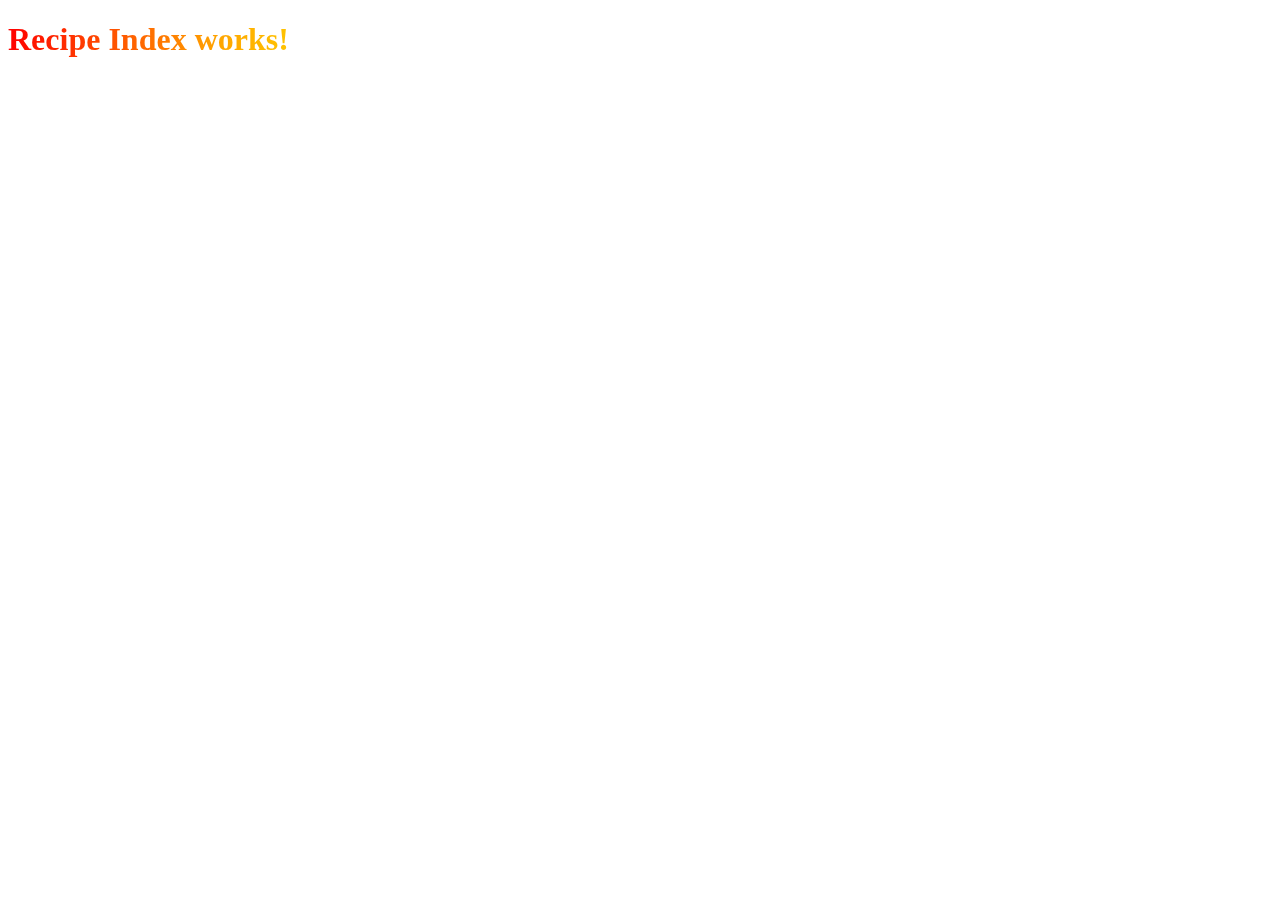
<file: target/classes/Templates/index.html>
<!DOCTYPE html>
<html xmlns:th="http://www.thymeleaf.org" lang="en">
<head>
    <title>Recipe Home Page</title>
</head>
<body>
<h1 style="
  background: linear-gradient(to right, red, orange, yellow, green, blue, indigo, violet);
  -webkit-background-clip: text;
  -webkit-text-fill-color: transparent;
  font-weight: bold;
">Recipe Index works!</h1>
</body>
</html>
</file>
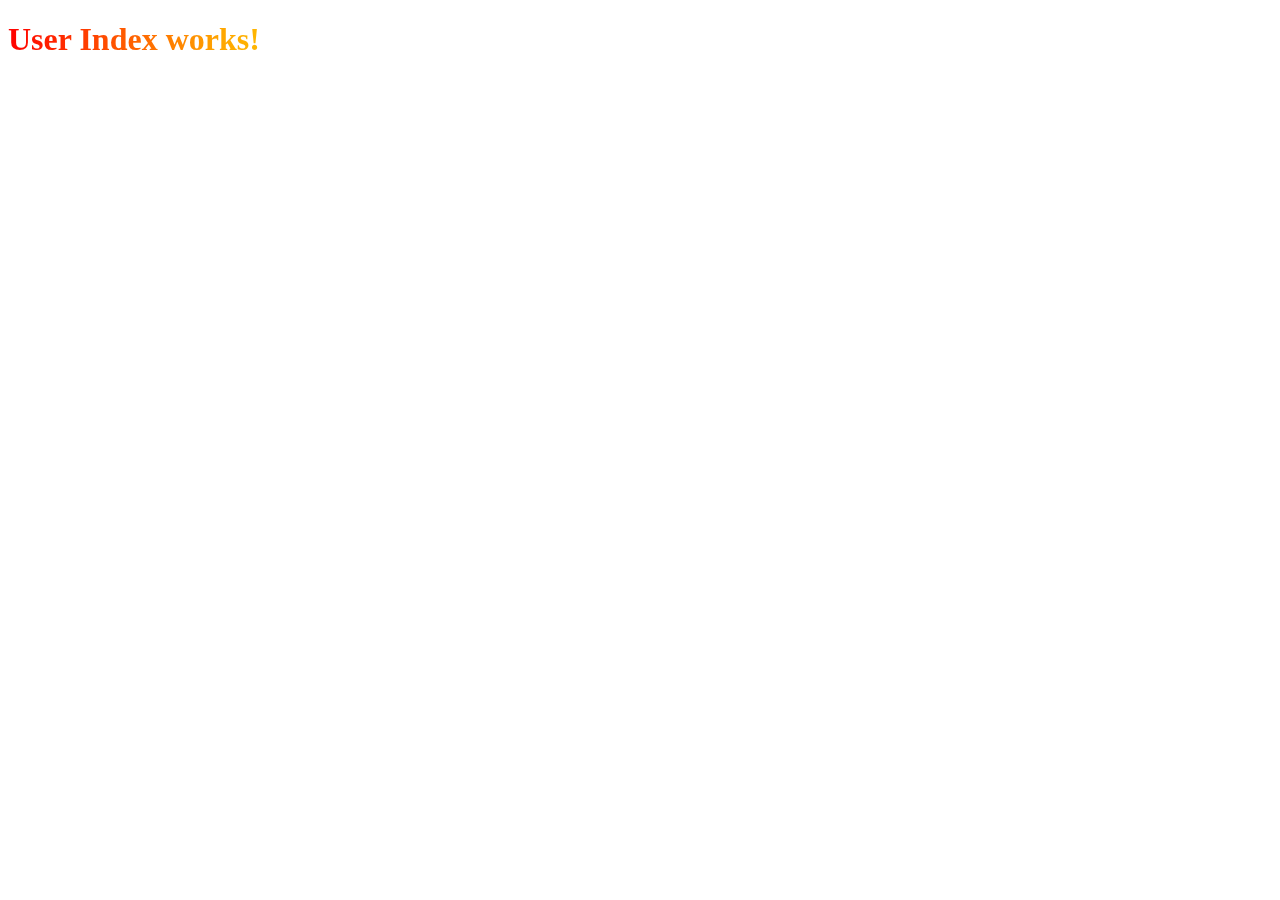
<file: target/classes/Templates/UserIndex.html>
<!DOCTYPE html>
<html xmlns:th="http://www.thymeleaf.org" lang="en">
<head>
    <meta charset="UTF-8">
    <title>User Home Page</title>
</head>
<body>

<h1 style="
  background: linear-gradient(to right, red, orange, yellow, green, blue, indigo, violet);
  -webkit-background-clip: text;
  -webkit-text-fill-color: transparent;
  font-weight: bold;
">User Index works!</h1>

</body>
</html>
</file>
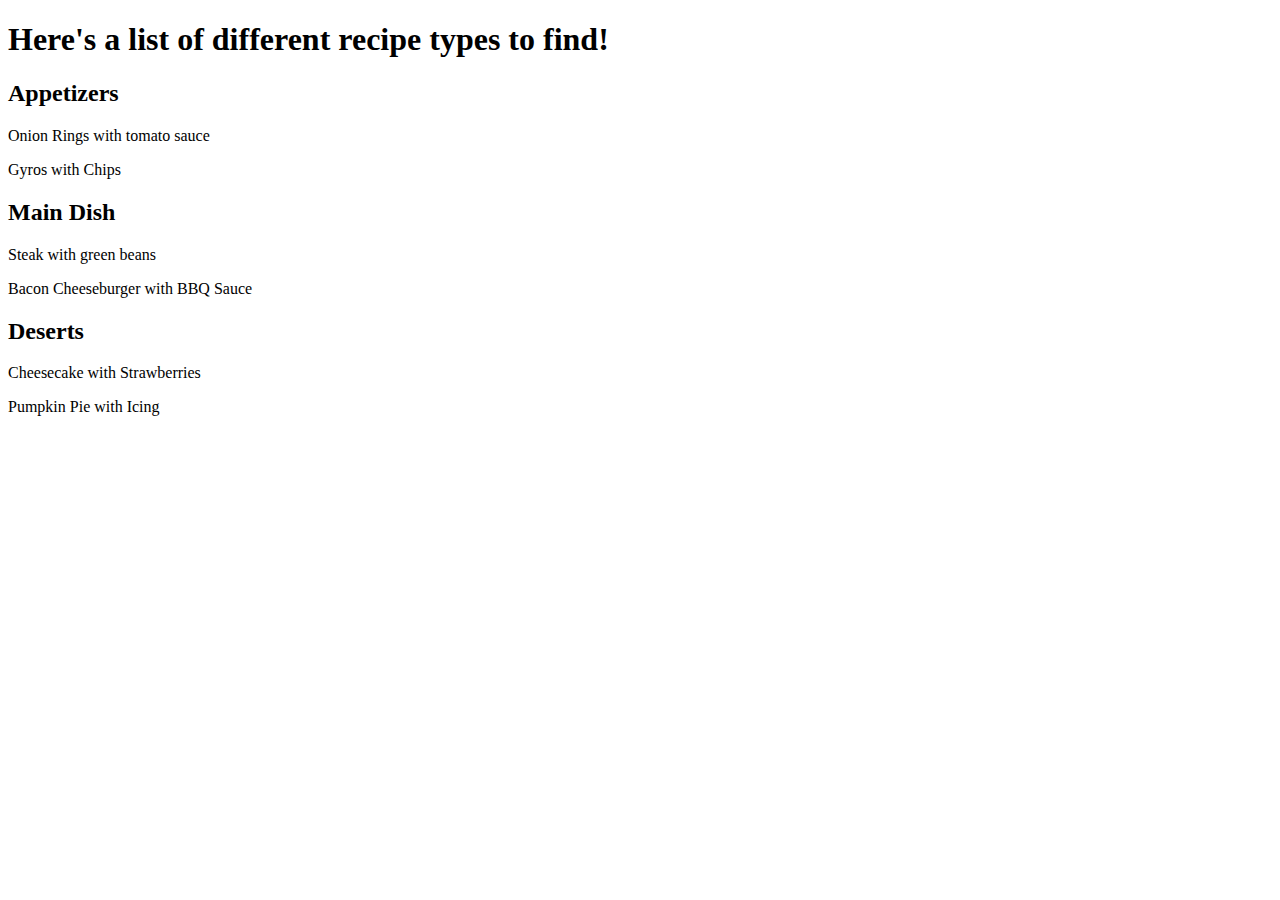
<file: src/main/resources/Templates/category.html>
<!DOCTYPE html>
<html xmlns:th="http://www.thymeleaf.org" lang="en">
<head>
    <meta charset="UTF-8">
    <meta name="viewport" content="width=device-width, initial-scale=1">
    <title>Recipe Categories</title>
    <link rel="stylesheet" th:href="@{/css/bootstrap.min.css}">
    <link rel="stylesheet" th:href="@{/css/style.css}" >
</head>
<body>
<div th:replace="fragments/topnav.html :: navbar"> </div>
<h1>Here's a list of different recipe types to find!</h1>
  <h2>Appetizers</h2>
    <p>Onion Rings with tomato sauce</p>
    <p>Gyros with Chips</p>
  <h2>Main Dish</h2>
    <p>Steak with green beans</p>
    <p>Bacon Cheeseburger with BBQ Sauce</p>
  <h2>Deserts</h2>
    <p>Cheesecake with Strawberries</p>
    <p>Pumpkin Pie with Icing</p>
</body>
</html>
</file>
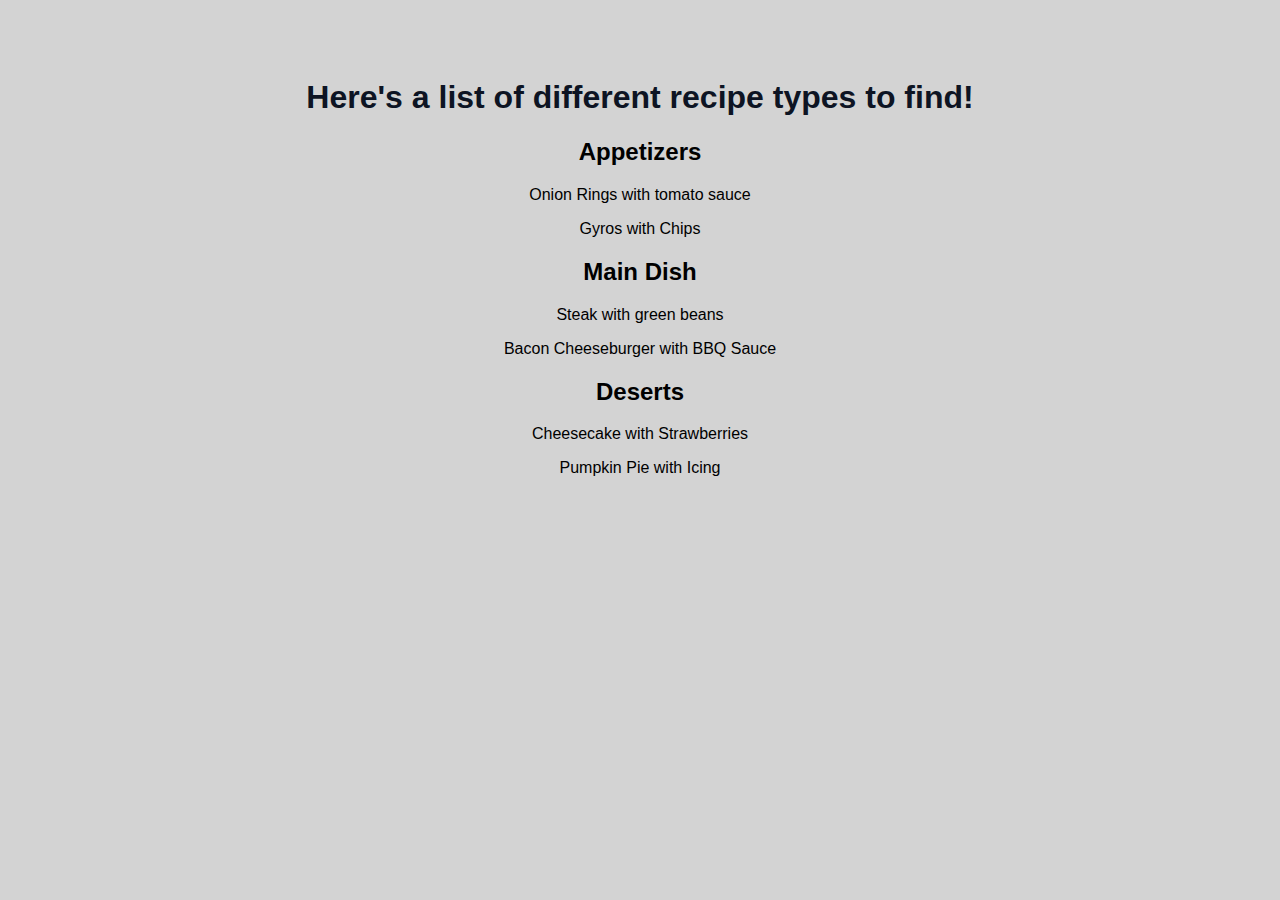
<file: src/main/resources/Templates/Category.html>
<!DOCTYPE html>
<html xmlns:th="http://www.thymeleaf.org" lang="en">
<head>
    <meta charset="UTF-8">
    <meta name="viewport" content="width=device-width, initial-scale=1">
    <title>Recipe Categories</title>
    <link href="https://cdn.jsdelivr.net/npm/bootstrap@5.3.8/dist/css/bootstrap.min.css" rel="stylesheet" integrity="sha384-sRIl4kxILFvY47J16cr9ZwB07vP4J8+LH7qKQnuqkuIAvNWLzeN8tE5YBujZqJLB" crossorigin="anonymous">
    <link href="../static/css/style.css" rel="stylesheet">
</head>
<body>
<div th:replace="fragments/topnav.html :: navbar"> </div>
<h1>Here's a list of different recipe types to find!</h1>
  <h2>Appetizers</h2>
    <p>Onion Rings with tomato sauce</p>
    <p>Gyros with Chips</p>
  <h2>Main Dish</h2>
    <p>Steak with green beans</p>
    <p>Bacon Cheeseburger with BBQ Sauce</p>
  <h2>Deserts</h2>
    <p>Cheesecake with Strawberries</p>
    <p>Pumpkin Pie with Icing</p>
<script src="https://cdn.jsdelivr.net/npm/bootstrap@5.3.8/dist/js/bootstrap.bundle.min.js" integrity="sha384-FKyoEForCGlyvwx9Hj09JcYn3nv7wiPVlz7YYwJrWVcXK/BmnVDxM+D2scQbITxI" crossorigin="anonymous"></script>
</body>
</html>
</file>
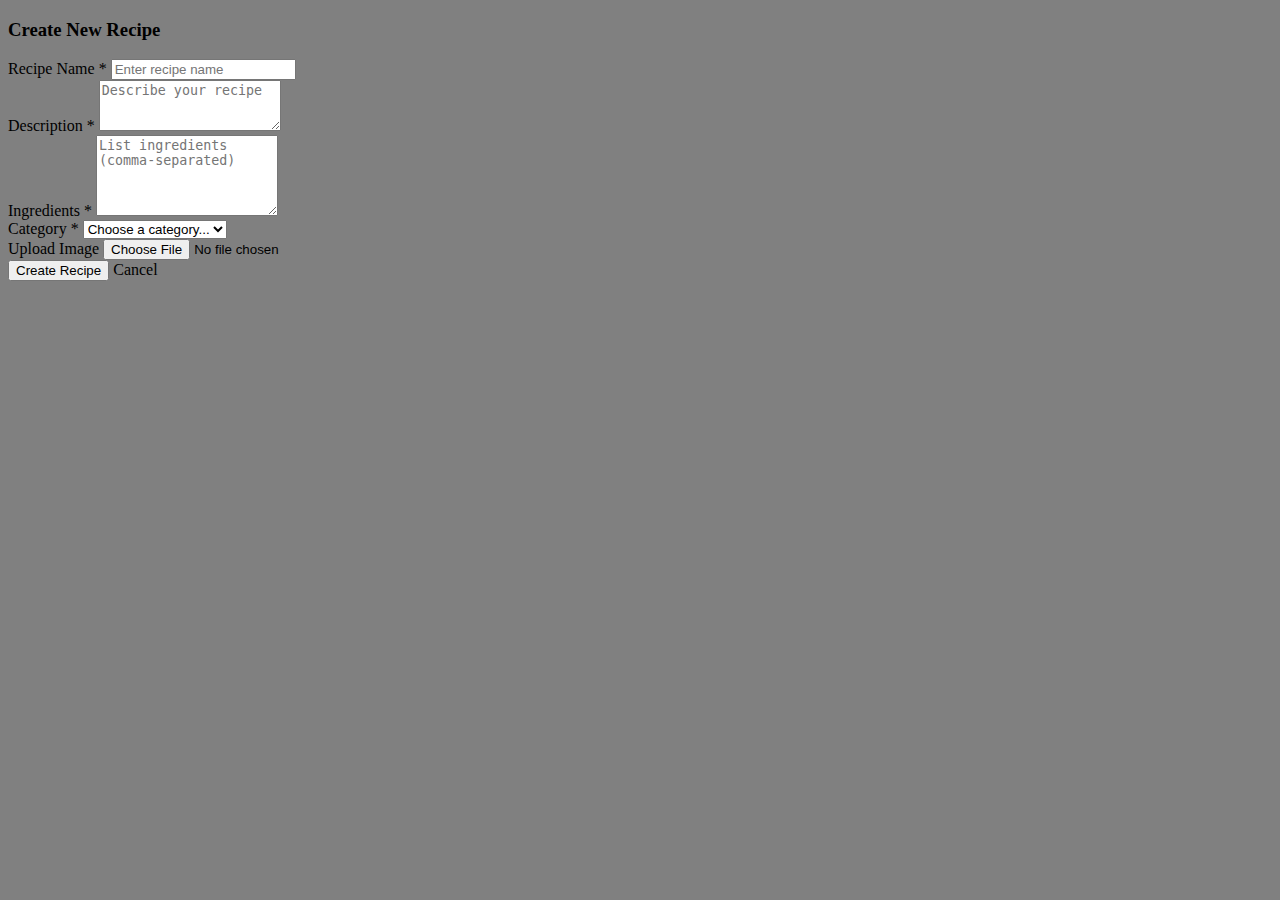
<file: src/main/resources/Templates/createRecipe.html>
<!DOCTYPE html>
<html xmlns:th="http://www.thymeleaf.org" lang="en">
<head>
    <meta charset="UTF-8">
    <meta name="viewport" content="width=device-width, initial-scale=1">
    <title>Create Recipe</title>
    <link rel="stylesheet" th:href="@{/css/bootstrap.min.css}">
    <style>
        body {
        background-color: #808080
        }
    </style>
</head>
<body>
<div th:replace="fragments/topnav.html :: navbar"></div>

<div class="container mt-5">
    <div class="row justify-content-center">
        <div class="col-md-8">
            <div class="card shadow">
                <div class="card-header bg-success text-white">
                    <h3 class="mb-0">Create New Recipe</h3>
                </div>
                <div class="card-body">
                    <form th:action="@{/createRecipe}" method="post" enctype="multipart/form-data">

                        <div class="mb-3">
                            <label for="recipeName" class="form-label">Recipe Name *</label>
                            <input type="text"
                                   class="form-control"
                                   id="recipeName"
                                   name="recipeName"
                                   required
                                   placeholder="Enter recipe name">
                        </div>

                        <div class="mb-3">
                            <label for="recipeDescription" class="form-label">Description *</label>
                            <textarea class="form-control"
                                      id="recipeDescription"
                                      name="recipeDescription"
                                      rows="3"
                                      required
                                      placeholder="Describe your recipe"></textarea>
                        </div>

                        <!-- Recipe Ingredients -->
                        <div class="mb-3">
                            <label for="recipeIngredients" class="form-label">Ingredients *</label>
                            <textarea class="form-control"
                                      id="recipeIngredients"
                                      name="recipeIngredients"
                                      rows="5"
                                      required
                                      placeholder="List ingredients (comma-separated)"></textarea>
                        </div>

                        <div class="mb-3">
                            <label for="recipeCategory" class="form-label">Category *</label>
                            <select class="form-select" id="recipeCategory" name="recipeCategory" required>
                                <option value="">Choose a category...</option>
                                <option value="Breakfast">Breakfast</option>
                                <option value="Lunch">Lunch</option>
                                <option value="Dinner">Dinner</option>
                                <option value="Dessert">Dessert</option>
                                <option value="Appetizer">Appetizer</option>
                                <option value="Snack">Snack</option>
                                <option value="Beverage">Beverage</option>
                                <option value="Other">Other</option>
                            </select>
                        </div>

                        <div class="mb-3">
                            <label for="recipeImage" class="form-label">Upload Image</label>
                            <input type="file" class="form-control" id="recipeImage" name="recipeImage" accept="image/*">
                        </div>

                        <div class="d-flex gap-2">
                            <button type="submit" class="btn btn-success">Create Recipe</button>
                            <a th:href="@{/home}" class="btn btn-secondary">Cancel</a>
                        </div>

                        <div th:if="${error}" class="alert alert-danger mt-3" role="alert">
                            <span th:text="${error}"></span>
                        </div>
                        <div th:if="${success}" class="alert alert-success mt-3" role="alert">
                            <span th:text="${success}"></span>
                        </div>
                    </form>
                </div>
            </div>
        </div>
    </div>
</div>

<script th:src="@{/js/bootstrap.bundle.min.js}"></script>
</body>
</html>
</file>
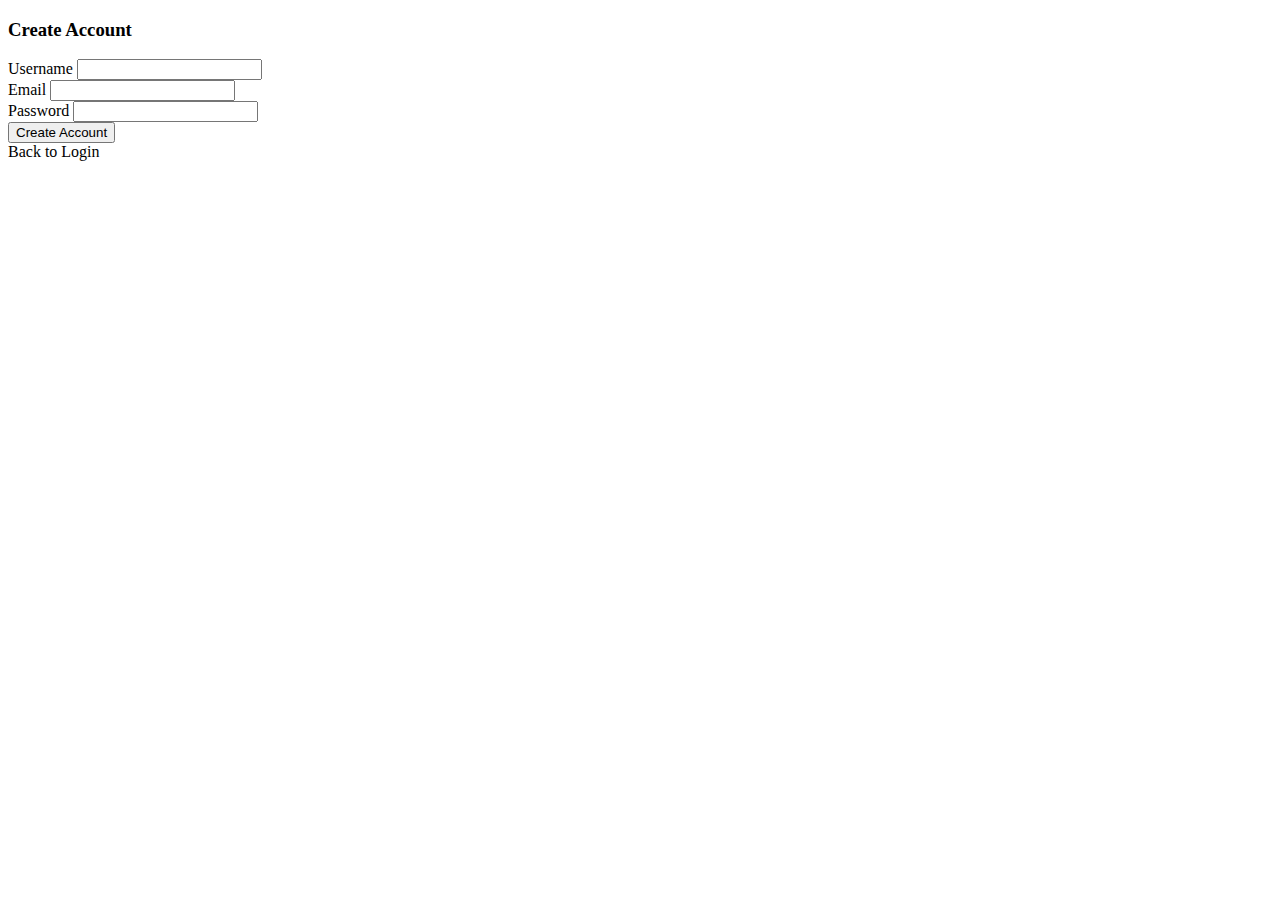
<file: src/main/resources/Templates/createUser.html>
<!DOCTYPE html>
<html lang="en" xmlns:th="http://www.thymeleaf.org">
<head>
    <meta charset="UTF-8">
    <meta name="viewport" content="width=device-width, initial-scale=1">
    <title>Create User</title>
    <link rel="stylesheet" th:href="@{/css/bootstrap.min.css}">
    <link rel="stylesheet" th:href="@{/css/style.css}" >
</head>
<body class="bg-light">

<div class="container create-container d-flex justify-content-center">
    <div class="card p-4 shadow-sm" style="width: 100%; max-width: 400px;">
        <h3 class="card-title text-center mb-3">Create Account</h3>

        <form th:action="@{/createUser}" method="post">
            <div class="mb-3">
                <label for="userName" class="form-label">Username</label>
                <input type="text" class="form-control" id="userName" name="userName" required>
            </div>

            <div class="mb-3">
                <label for="userEmail" class="form-label">Email</label>
                <input type="email" class="form-control" id="userEmail" name="userEmail" required>
            </div>

            <div class="mb-3">
                <label for="userPassword" class="form-label">Password</label>
                <input type="password" class="form-control" id="userPassword" name="userPassword" required>
            </div>

            <button type="submit" class="btn btn-primary w-100">Create Account</button>
        </form>

        <div class="mt-3 text-center">
            <a th:href="@{/login}">Back to Login</a>
        </div>

        <div class="mt-3 text-center text-success" th:text="${success}"></div>
    </div>
</div>

<script th:src="@{/js/bootstrap.bundle.min.js}"></script>
</body>
</html>
</file>
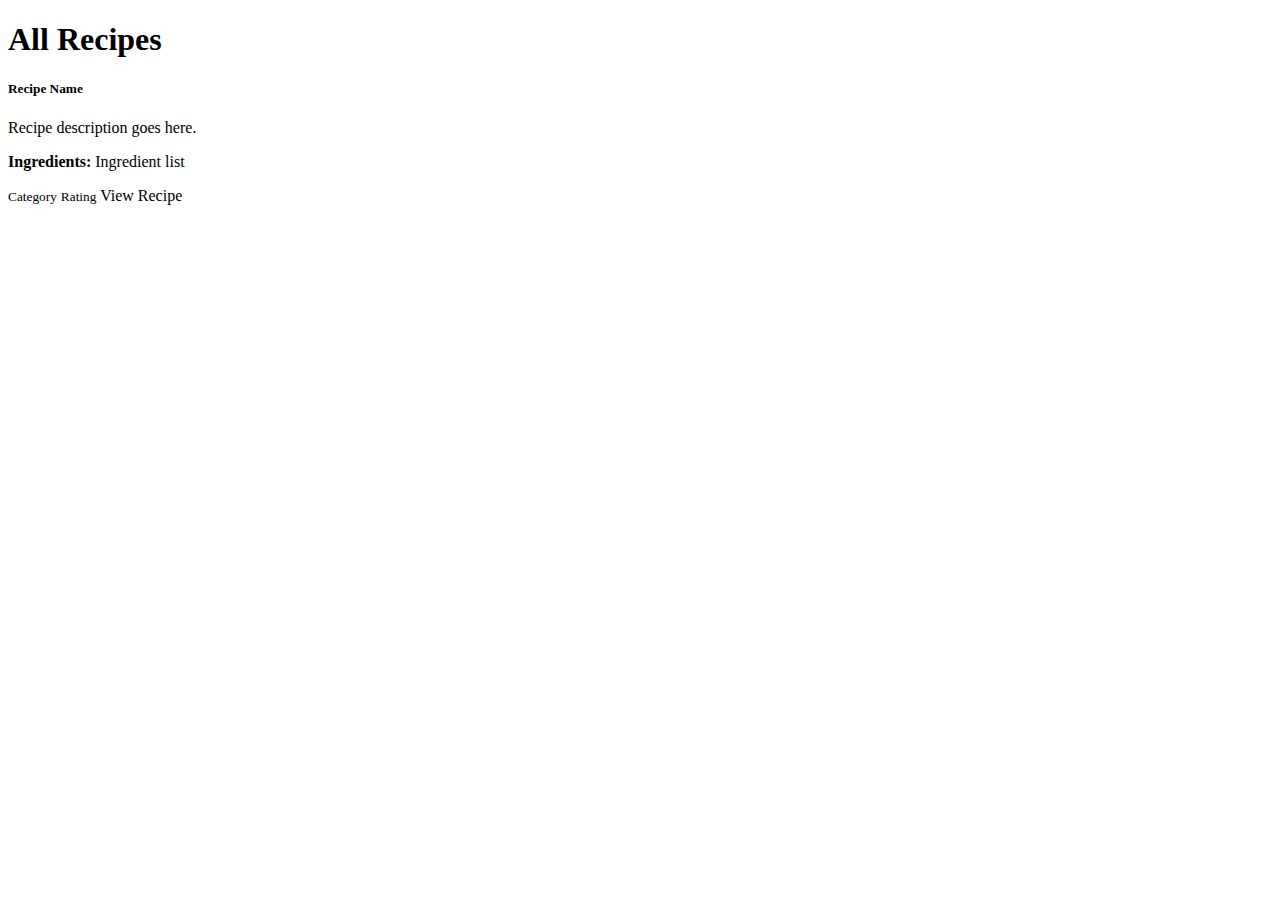
<file: src/main/resources/Templates/Home.html>
<!DOCTYPE html>
<html xmlns:th="http://www.thymeleaf.org" xmlns="http://www.w3.org/1999/html" lang="en">
<head>
    <meta charset="UTF-8">
    <meta name="viewport" content="width=device-width, initial-scale=1">
    <title>Recipe Home Page</title>
    <link rel="stylesheet" th:href="@{/css/bootstrap.min.css}">
</head>
<body>
<div th:replace="fragments/topnav.html :: navbar"></div>

    <div class="container mt-5">
        <h1 class="text-center mb-4">All Recipes</h1>

        <div class="row row-cols-1 row-cols-md-3 g-4">
            <div class="col" th:each="recipe : ${recipes}">
                <div class="card h-100 shadow-sm">

                    <div class="card-body">
                        <h5 class="card-title" th:text="${recipe.recipeName}">Recipe Name</h5>
                        <p class="card-text" th:text="${recipe.recipeDescription}">
                            Recipe description goes here.
                        </p>
                        <p class="card-text">
                            <strong>Ingredients:</strong>
                            <span th:text="${recipe.recipeIngredients}">Ingredient list</span>
                        </p>
                    </div>

                    <div class="card-footer d-flex justify-content-between align-items-center">
                        <small class="text-muted" th:text="'Category: ' + ${recipe.recipeCategory}">Category</small>
                        <small class="text-muted" th:text="'Rating: ' + ${recipe.recipeRating} + '/5'">Rating</small>
                        <a th:href="@{'/recipe/' + ${recipe.recipeId}}" class="btn btn-primary mt-2">View Recipe</a>
                    </div>
                </div>
            </div>
        </div>
    </div>

<script th:src="@{/js/bootstrap.bundle.min.js}"></script>
</body>
</html>
</file>
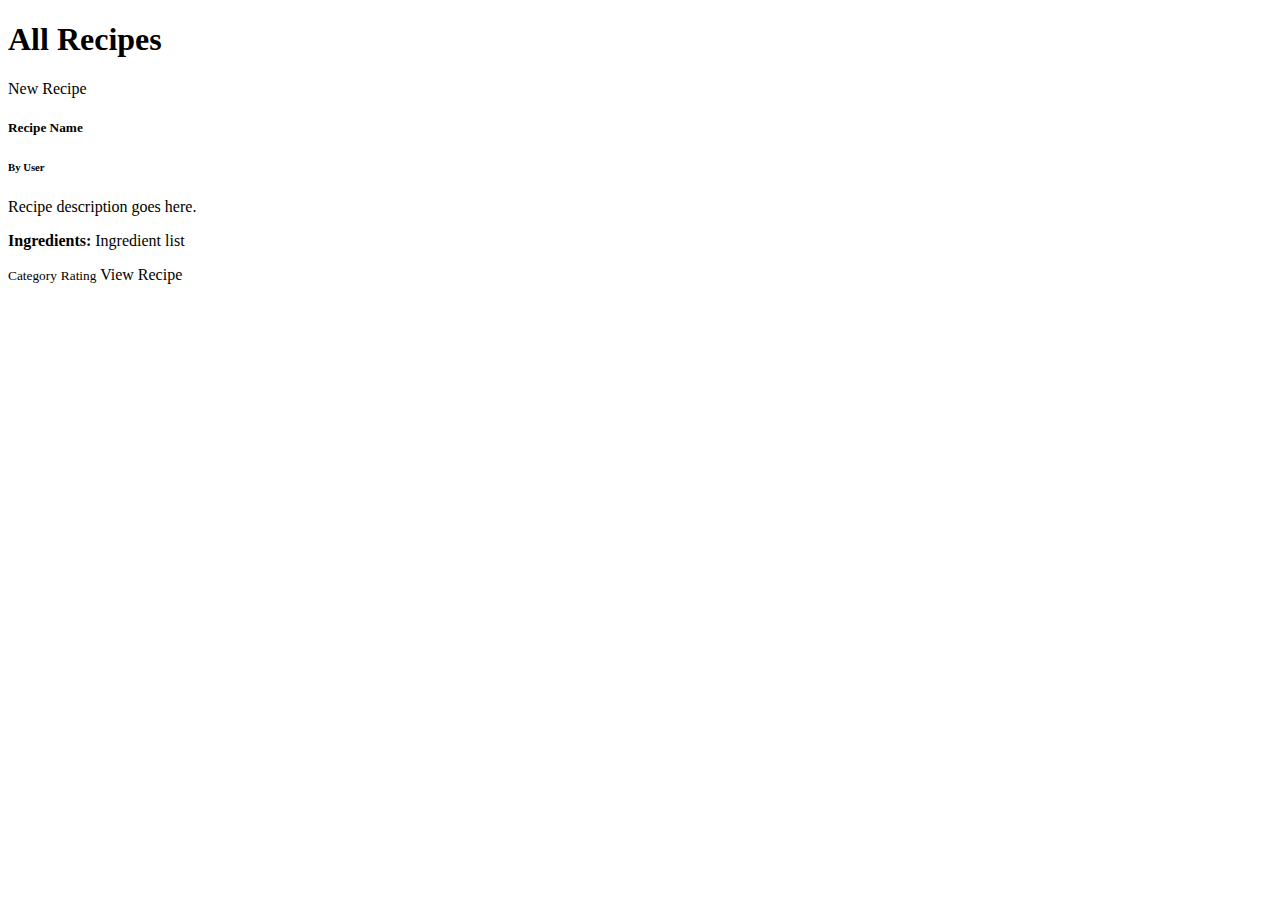
<file: src/main/resources/Templates/home.html>
<!DOCTYPE html>
<html xmlns:th="http://www.thymeleaf.org" xmlns="http://www.w3.org/1999/html" lang="en">
<head>
    <meta charset="UTF-8">
    <meta name="viewport" content="width=device-width, initial-scale=1">
    <title>Recipe Home Page</title>
    <link rel="stylesheet" th:href="@{/css/bootstrap.min.css}">
</head>
<body>
<div th:replace="fragments/topnav.html :: navbar"></div>

    <div class="container mt-5">
        <h1 class="text-center mb-4">All Recipes</h1>
        <a th:href="@{/createRecipe}" class="btn btn-success">
            <i class="bi bi-plus-circle"></i> New Recipe
        </a>

        <div class="row row-cols-1 row-cols-md-3 g-4">
            <div class="col" th:each="recipe : ${recipes}">
                <div class="card h-100 shadow-sm">

                    <div class="card-body">
                        <h5 class="card-title" th:text="${recipe.recipeName}">Recipe Name</h5>
                        <h6 class="card-subtitle mb-2 text-muted" th:text="'By ' + ${recipe.recipeCreatedBy}">By User</h6>
                        <p class="card-text" th:text="${recipe.recipeDescription}">
                            Recipe description goes here.
                        </p>
                        <p class="card-text">
                            <strong>Ingredients:</strong>
                            <span th:text="${recipe.recipeIngredients}">Ingredient list</span>
                        </p>
                    </div>

                    <div class="card-footer d-flex justify-content-between align-items-center">
                        <small class="text-muted" th:text="'Category: ' + ${recipe.recipeCategory}">Category</small>
                        <small class="text-muted" th:text="'Likes: ' + ${recipe.recipeLikes}">Rating</small>
                        <a th:href="@{'/recipe/' + ${recipe.recipeId}}" class="btn btn-primary mt-2">View Recipe</a>
                    </div>
                </div>
            </div>
        </div>
    </div>

<script th:src="@{/js/bootstrap.bundle.min.js}"></script>
</body>
</html>
</file>
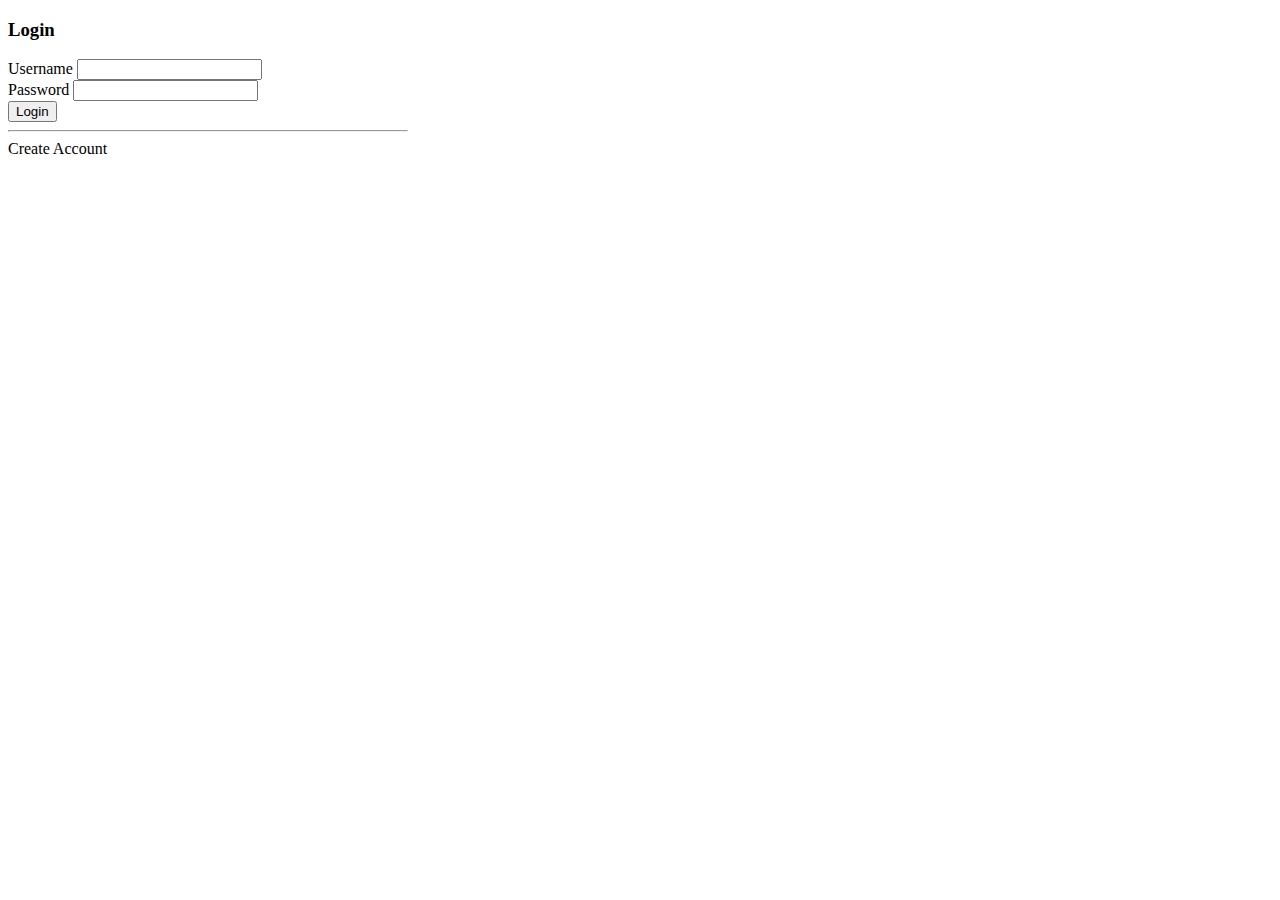
<file: src/main/resources/Templates/login.html>
<!DOCTYPE html>
<html lang="en">
<head>
    <meta charset="UTF-8">
    <title>Login</title>
    <link rel="stylesheet" th:href="@{/css/bootstrap.min.css}">
    <link rel="stylesheet" th:href="@{/css/style.css}" >
</head>
<body class="bg-light">

<div class="container login-container d-flex justify-content-center align-items-center">
    <div class="card p-4 shadow-sm" style="width: 100%; max-width: 400px;">
        <h3 class="card-title text-center mb-3">Login</h3>

        <form th:action="@{/login}" method="post">
            <div class="mb-3">
                <label for="userName" class="form-label">Username</label>
                <input type="text" class="form-control" id="userName" name="userName" required>
            </div>

            <div class="mb-3">
                <label for="userPassword" class="form-label">Password</label>
                <input type="password" class="form-control" id="userPassword" name="userPassword" required>
            </div>

            <button type="submit" class="btn btn-primary w-100">Login</button>
        </form>

        <div class="mt-3 text-center text-danger" th:if="${error}" th:text="${error}"></div>

        <hr>

        <div class="text-center">
            <a th:href="@{/createUser}" class="btn btn-outline-secondary w-100">Create Account</a>
        </div>

    </div>
</div>
</body>
</html>
</file>
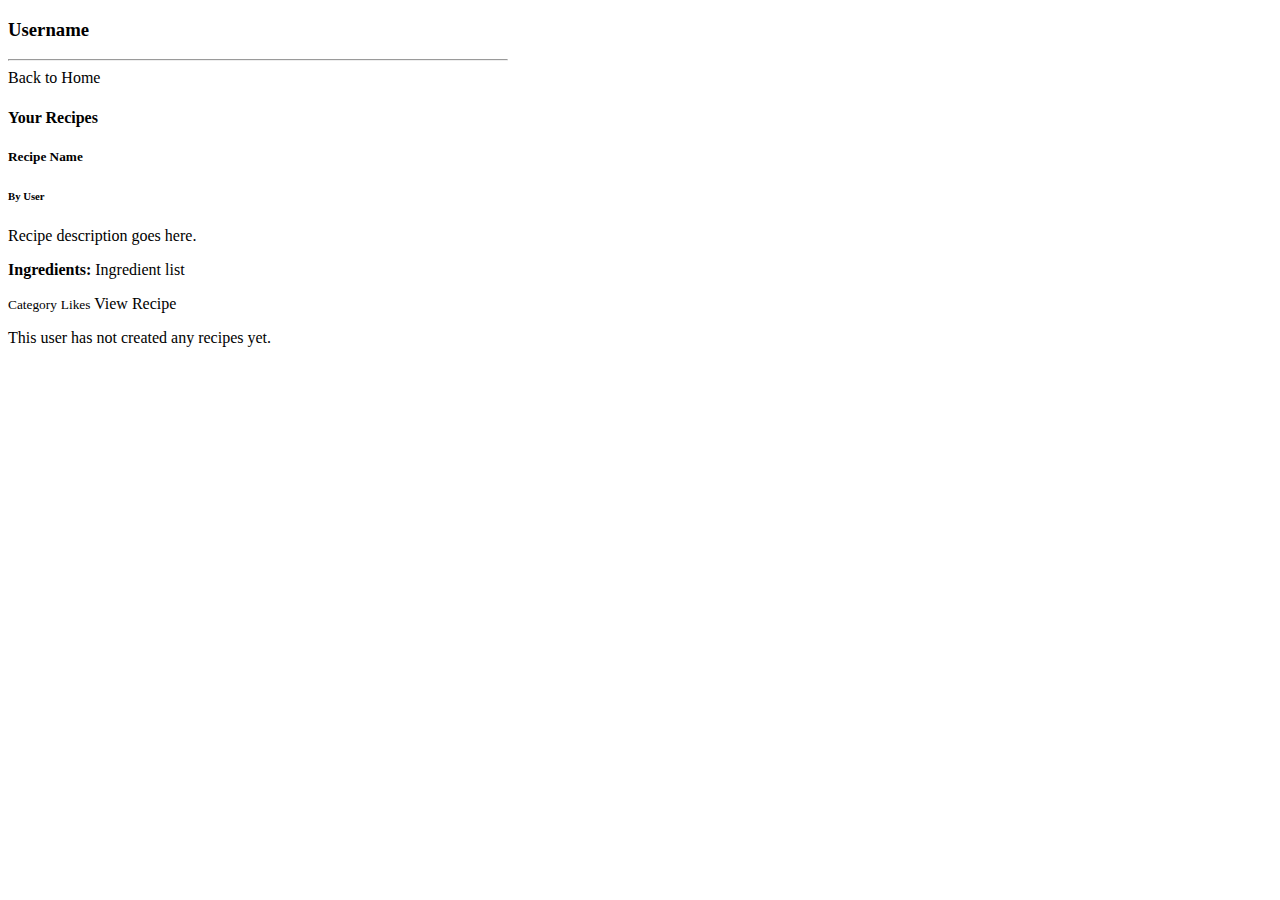
<file: src/main/resources/Templates/profile.html>
<!DOCTYPE html>
<html xmlns:th="http://www.thymeleaf.org" lang="en">
<head>
    <meta charset="UTF-8">
    <meta name="viewport" content="width=device-width, initial-scale=1.0">
    <title>User Profile</title>
    <link th:href="@{/css/bootstrap.min.css}" rel="stylesheet">
    <link th:href="@{/css/style.css}" rel="stylesheet"  >
</head>
<body>
<div th:replace="fragments/topnav.html :: navbar"></div>

<div class="container mt-5">

    <div class="card mx-auto shadow-sm mb-5" style="max-width: 500px;">
        <div class="card-body text-center">
            <h3 th:text="${user.userName}">Username</h3>

            <p class="text-muted" th:text="'Email: ' + ${user.userEmail}"></p>

            <p th:text="'Bio: ' + ${user.profileDescription}"></p>

            <strong th:text="'Total Likes: ' + ${likes}"></strong>
            <hr>
            <a th:href="@{/home}" class="btn btn-outline-primary mt-2">Back to Home</a>
        </div>
    </div>

    <h4 th:text="'Recipes by ' + ${user.userName}">Your Recipes</h4>

    <div class="row row-cols-1 row-cols-md-3 g-4 mt-2" th:if="${recipes.size() > 0}">
        <div class="col" th:each="recipe : ${recipes}">
            <div class="card h-100 shadow-sm">

                <div class="card-body">
                    <h5 class="card-title" th:text="${recipe.recipeName}">Recipe Name</h5>
                    <h6 class="card-subtitle mb-2 text-muted" th:text="'By ' + ${recipe.recipeCreatedBy}">By User</h6>
                    <p class="card-text" th:text="${recipe.recipeDescription}">Recipe description goes here.</p>
                    <p class="card-text">
                        <strong>Ingredients:</strong>
                        <span th:text="${recipe.recipeIngredients}">Ingredient list</span>
                    </p>
                </div>

                <div class="card-footer d-flex justify-content-between align-items-center">
                    <small class="text-muted" th:text="'Category: ' + ${recipe.recipeCategory}">Category</small>
                    <small class="text-muted" th:text="'Likes: ' + ${recipe.recipeLikes}">Likes</small>
                    <a th:href="@{'/recipe/' + ${recipe.recipeId}}" class="btn btn-primary mt-2">View Recipe</a>
                </div>

            </div>
        </div>
    </div>

    <p th:if="${recipes.size() == 0}" class="text-muted mt-3">This user has not created any recipes yet.</p>

</div>

<script th:src="@{/js/bootstrap.bundle.min.js}"></script>
</body>
</html>
</file>
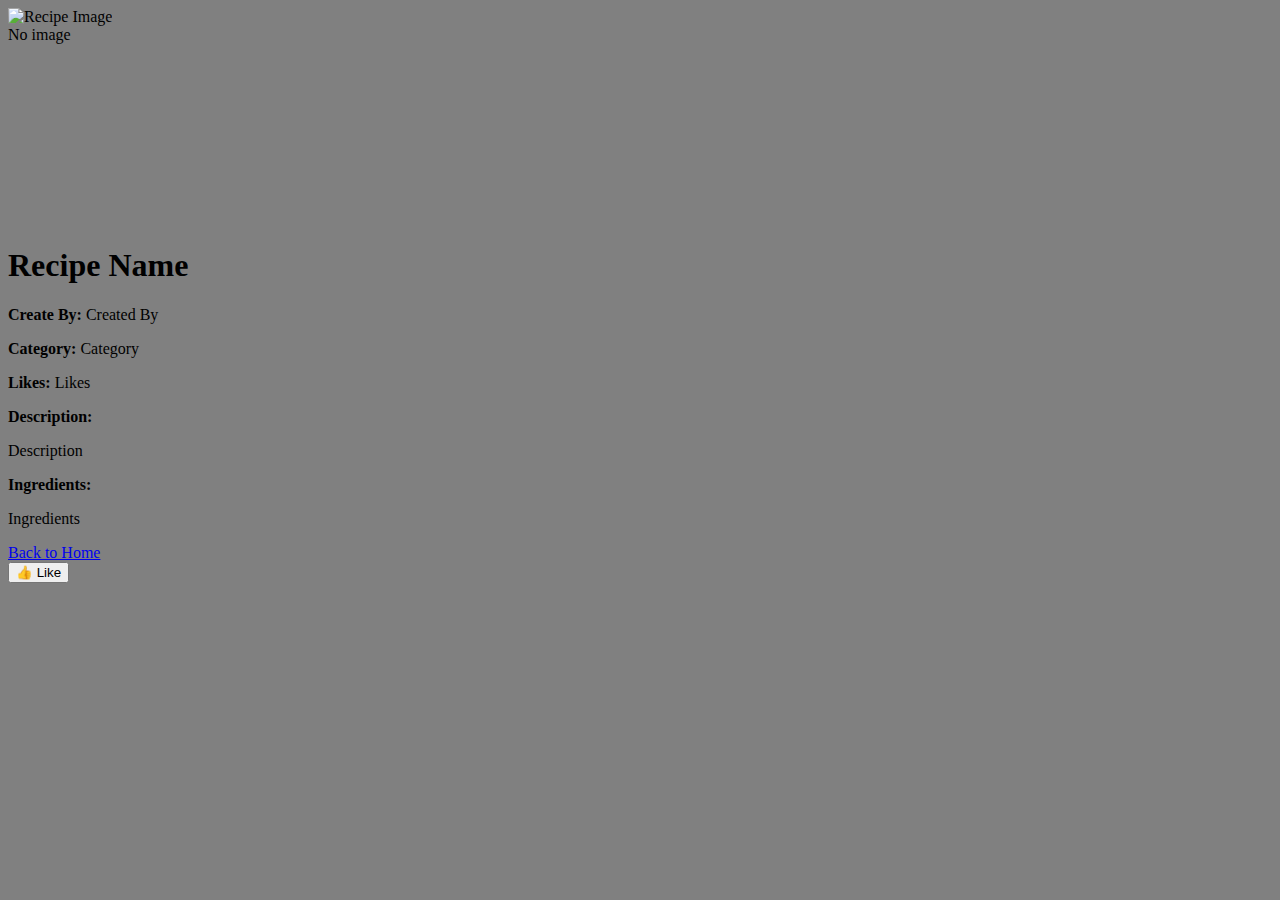
<file: src/main/resources/Templates/recipeDetail.html>
<!DOCTYPE html>
<html lang="en">
<head>
    <meta charset="UTF-8">
    <title>View Recipe</title>
    <link rel="stylesheet" th:href="@{/css/bootstrap.min.css}">
    <style>
        body {
        background-color: #808080
        }
    </style>
</head>
<body>

<div th:replace="fragments/topnav.html :: navbar"></div>

<div class="container mt-5">

    <img th:if="${recipe.recipeImageUrl != null}"
         th:src="${recipe.recipeImageUrl}"
         class="card-img-top"
         alt="Recipe Image"
         style="height: 200px; object-fit: contain;">
    <div th:if="${recipe.recipeImageUrl == null}"
         class="card-img-top bg-light d-flex align-items-center justify-content-center"
         style="height: 200px;">
        <span class="text-muted">No image</span>
    </div>

    <h1 th:text="${recipe.recipeName}">Recipe Name</h1>
    <p><strong>Create By:</strong> <span th:text="${recipe.recipeCreatedBy}">Created By</span></p>
    <p><strong>Category:</strong> <span th:text="${recipe.recipeCategory}">Category</span></p>
    <p><strong>Likes:</strong> <span th:text="${recipe.recipeLikes}">Likes</span></p>
    <p><strong>Description:</strong></p>
    <p th:text="${recipe.recipeDescription}">Description</p>
    <p><strong>Ingredients:</strong></p>
    <p th:text="${recipe.recipeIngredients}">Ingredients</p>

    <div class="d-flex gap-3 mt-3">

        <a href="/home" class="btn btn-secondary">Back to Home</a>

        <form th:action="@{/recipe/like/{id}(id=${recipe.recipeId})}" method="post" class="m-0">
            <button class="btn btn-primary">👍 Like</button>
        </form>


    </div>
</div>

<script th:src="@{/js/bootstrap.bundle.min.js}"></script>

</body>
</html>
</file>
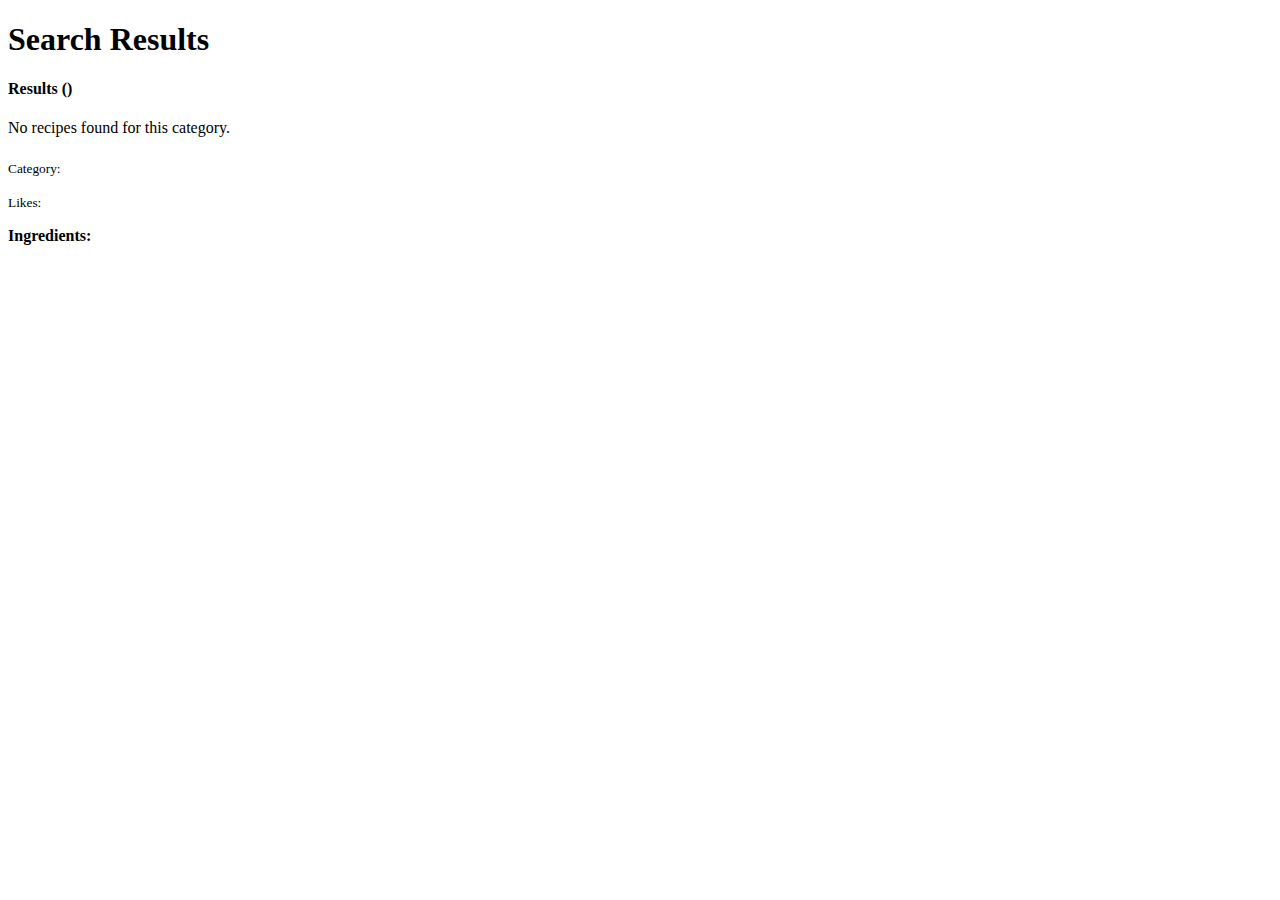
<file: src/main/resources/Templates/searchResultsPage.html>
<!DOCTYPE html>
<html xmlns:th="http://www.thymeleaf.org" lang="en">
<head>
    <meta charset="UTF-8">
    <title>Recipe Search Results</title>
    <link rel="stylesheet" th:href="@{/css/bootstrap.min.css}">
</head>
<body>
<div class="container mt-5">
    <div class="row justify-content-center">
        <div class="col-md-8">
            <h1 class="text-center mb-4">Search Results</h1>

            <div th:if="${recipes != null}">
                <h4 class="mb-3">Results (<span th:text="${#lists.size(recipes)}"></span>)</h4>

                <div th:if="${#lists.isEmpty(recipes)}" class="alert alert-info">
                    No recipes found for this category.
                </div>

                <div th:each="recipe : ${recipes}" class="card mb-3">
                    <div class="card-body">
                        <h5 class="card-title" th:text="${recipe.recipeName}"></h5>
                        <p class="card-text" th:text="${recipe.recipeDescription}"></p>
                        <p class="card-text"><small class="text-muted">Category: <span th:text="${recipe.recipeCategory}"></span></small></p>
                        <p class="card-text"><small class="text-muted">Likes: <span th:text="${recipe.recipeLikes}"></span></small></p>
                        <p class="card-text"><strong>Ingredients:</strong> <span th:text="${recipe.recipeIngredients}"></span></p>
                    </div>
                </div>
            </div>
        </div>
    </div>
</div>
</body>
</html>
</file>
<file: src/main/resources/static/css/style.css>
body {
    font-family: Arial, sans-serif;
    text-align: center;
    padding: 50px;
    background-color: #D3D3D3;
}

.create-container {
    margin-top: 20px;
}

.error-box {
    border: 1px solid #ff4d4f;
    padding: 20px;
    background-color: #fff1f0;
    display: inline-block;
}

h1 {
    color: #0d1423;
}

.login-container {
    margin-top: 20px;
}
</file>
